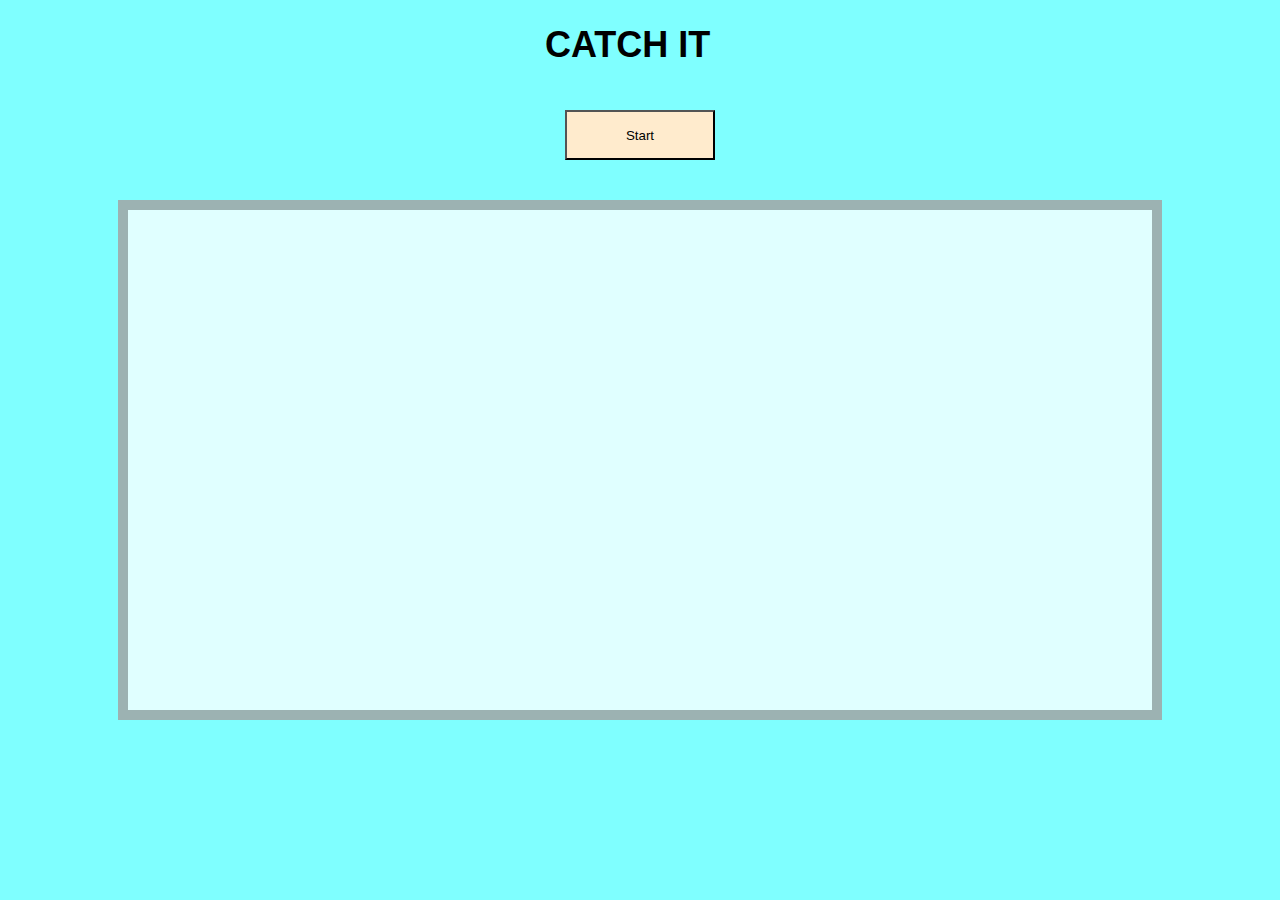
<file: index.html>
<!DOCTYPE html>
<html lang="en">
<head>
    <meta charset="UTF-8">
    <title>Сatch the figures</title>
    <link rel="stylesheet" href="css/styles.css">

</head>
<body>
<main id="main">
    <section class="ui-test">
        <h1 class="ui-header">Catch it</h1>
       <!-- <ul>
            <li class="ui-list"><span>Score:</span><span id="score"></span></li>
            <li class="ui-list"><span>Record:</span><span id="record"></span></li>
        /ul>-->

        <button class="ui-btn js-btn-start" type="button">Start</button>
    </section>
<!--    <div class="ui-playfield js-playfield"></div>-->
</main>
</body>
<script src="scripts/playField.js"></script>
<script src="scripts/figure.js"></script>
<script src="scripts/controlPanel.js"></script>
<script src="scripts/app.js"></script>
</html>
</file>
<file: css/styles.css>
body {
    font-family: Arial, Helvetica, sans-serif;
    font-size: 18px;
    text-transform: uppercase;
    background-color: rgba(0, 255, 255, 0.5);
    margin: 0;
    padding: 0;
}

main {
    display: flex;
    justify-content: center;
    align-items: center;
    flex-direction: column;
}

ul {
    list-style: none;
    margin: 0;
    padding: 0;
    width: 200px;
}

.ui-list {
    display: flex;
    justify-content: space-between;
}

.ui-btn {
    display: inline-block;
    height: 50px;
    width: 150px;
    margin: 20px;
    background-color: blanchedalmond;
    transition: background-color 0.5s;

}

.ui-btn:hover {
    display: inline-block;
    margin: 20px;
    background-color: darksalmon;
    transition: background-color 0.5s;

}

.ui-playField {
    position: relative;
    background-color: lightcyan;
    height: 500px;
    width: 80%;
    margin: 20px;
    border: 10px solid rgba(0, 0, 1, 0.3);
    overflow: hidden;
}

.ui-figure {
    position: absolute;
    left: -50px;
    height: 50px;
    width: 50px;
    background-color: blue;
    transition: width 1s, height 1s, background-color 1s, transform 1s;
}

.ui-figure:hover {
    background-color: darkred;
    transition: width 2s, height 2s, background-color 2s, transform 2s;
    transform: scale(1.3);
    cursor: pointer;
}

.ui-square {
    border-radius: 0;
}

.ui-circle {
    border-radius: 25px;
}

.ui-square:hover, .ui-circle:hover {
    background-color: darkred;
    transition: width 2s, height 2s, background-color 2s, transform 2s;
    transform: scale(1.3);
    cursor: pointer;
}
</file>
